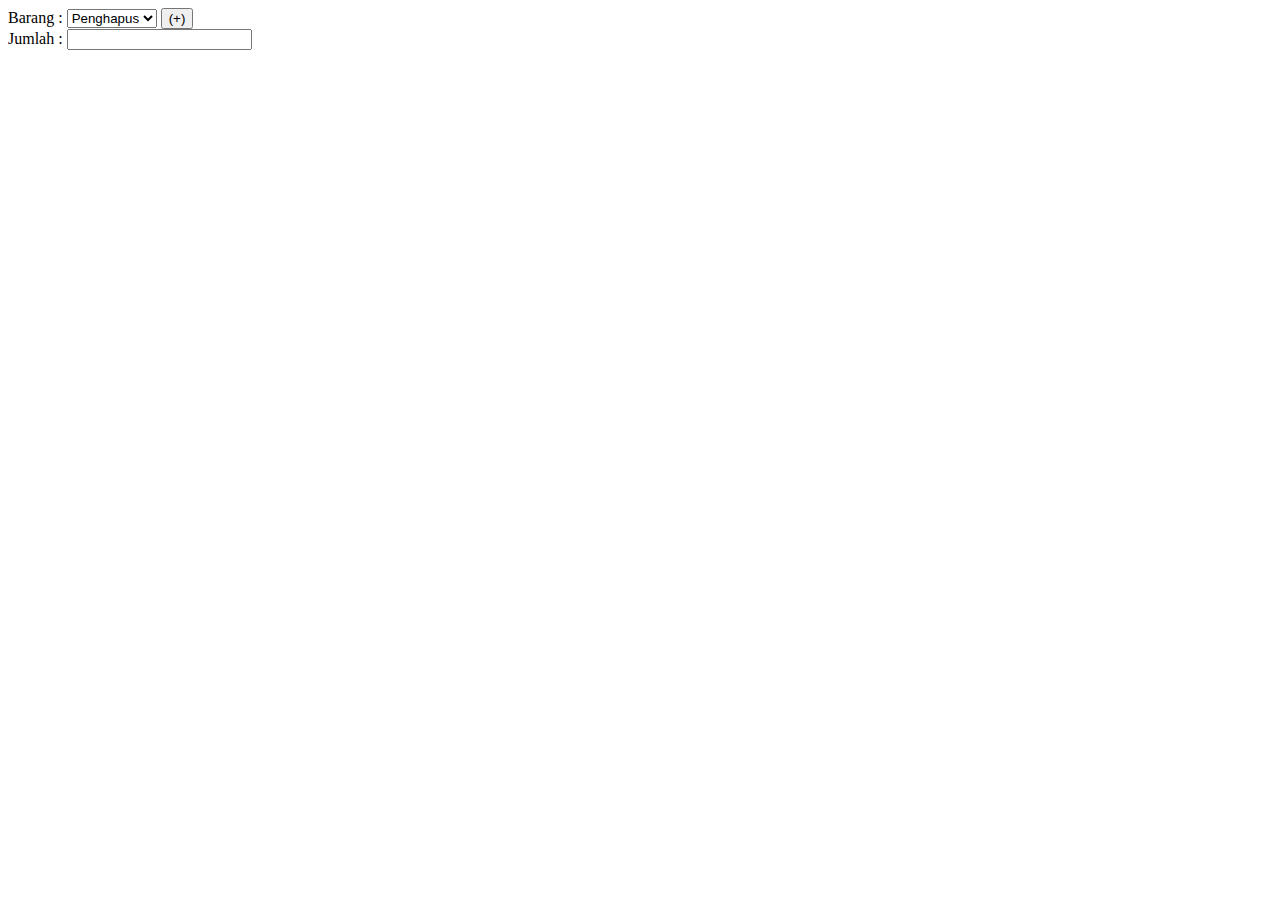
<file: BAB 5 - ABILA/A3C.html>
<!Docktype html>
   <!DOCKTYPE html>
   <html>
  <head>
    <title>Program Belanja</title>
  </head>
  <body>
    <div>
      Barang :
      <select id="listbarang">
        <option value="Buku" selected>Buku</option>
        <option value="Tas" selected>Tas</option>
        <option value="Pensil" selected>Pensil</option>
        <option value="Penghapus" selected>Penghapus</option>
      </select>
      <button id="tambah" onclick="cek_barang()">(+)</button>
    </div>
    <div>
      Jumlah : 
      <input type="text" id="Jumlah">
    </div>
    <div id="barang"></div>
    <div id="total"></div>
  </body>
   </html>
</file>
